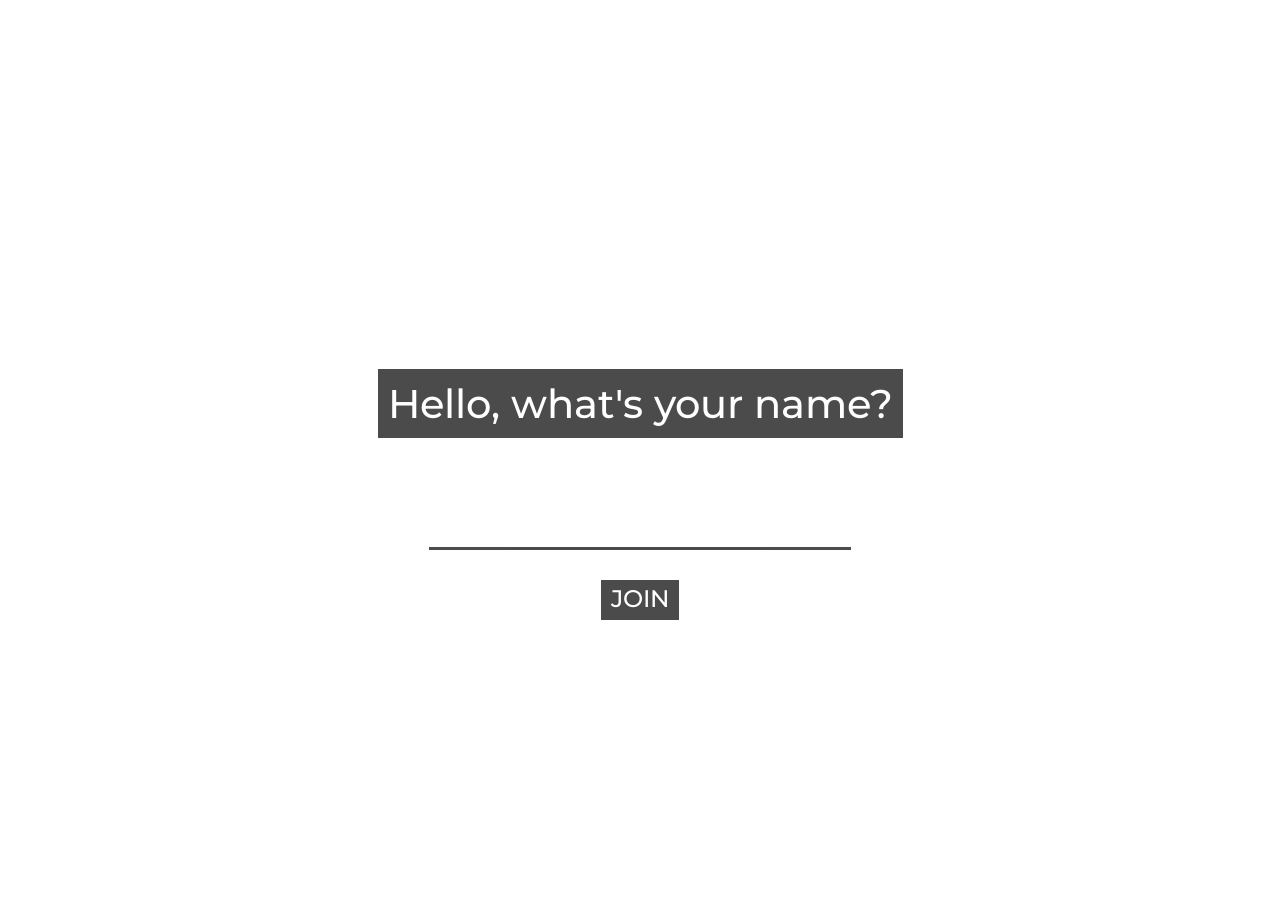
<file: index.html>
<!DOCTYPE html>
<html>
  <head>
    <title>Happy To do List</title>
    <meta charset="UTF-8">
    <meta http-equiv="X-UA-Compatible" content="IE=edge">
    <meta name="viewport" content="width=device-width, initial-scale=1.0">
    <link rel="stylesheet" href="src/style.css" />
    <link rel="preconnect" href="https://fonts.googleapis.com">
  <link rel="preconnect" href="https://fonts.gstatic.com" crossorigin>
  <link href="https://fonts.googleapis.com/css2?family=Montserrat:wght@100&display=swap" rel="stylesheet">
  </head>

  <body>
    <div id="weather">
      <span></span>
      <br>
      <span></span>
    </div>

      <form id="logIn">
        <p>Hello, what's your name?</p>
        <input type="text" id="inputUsername" required maxlength="15"/>
        <input type="submit" id="submitBtn" value="JOIN" />
      </form>
      <div>
        <span id="clock"></span>
        <p id="greeting" style="display: none;"></p>
        <div id="toDoDiv">
          <form id="toDos">
            <p>What is your main focus for today?</p>
            <input type="text" id="toDoList" required maxlength="50"/>
            <input type="submit" value="submit"/>
          </form>
        </div>
      </div>
      <div id="list"></div>
    <script src="src/logIn.js"></script>
    <script src="src/clock.js"></script>
    <script src="src/todoList.js"></script>
    <script src="src/weather.js"></script>
  </body>
</html>
</file>
<file: src/style.css>
body {
  padding: none;
  margin: none;
  background-image: url("https://source.unsplash.com/featured/?nature, water, moutain, forest, sea");
  background-size: cover;
  background-repeat: no-repeat;
  opacity: 0.7;
  filter: alpha(opacity=70);
  }

*{
  font-family: 'Montserrat', sans-serif;
}
#weather{ 
  display: flex;
  flex-wrap: wrap;
  /* float: right; */
  color: yellowgreen;
  font-weight: 800;
  margin-left: 10px;
  margin-top: 10px;
  width: 100px;
  text-align: right;
}

#greeting{
  flex-direction: column;
  justify-content: center;
  align-items: center;
  margin-top: 20px;

  padding: 10px 10px;
  font-size: 40px;
  font-weight: 500;
  color: white;
  background-color: black;
  background-blend-mode: color;
  background-color: transparent(50);
}

#logIn{
  display: none;
  flex-direction: column;
  justify-content: center;
  align-items: center;
  margin-top: 300px;
}

#logIn p{
  padding: 10px 10px;
  font-size: 40px;
  font-weight: 500;
  color: white;
  background-color: black;
  background-blend-mode: color;
}

#logIn input{
  margin-top: 30px;
  background-color: transparent;
  border: none;
  border-bottom: 3px solid black;
  color: black;
  text-align: center;
  font-size: 30px;
  font-weight: 500;
}

#logIn input:focus{
  outline: none;
  background-color: black;
  background-blend-mode: color;
  color: white;
  text-align: center;
  font-size: 30px;
  font-weight: 500;
}

#logIn input[type=submit]{
  margin-top: 30px;
  padding: 4px 10px;
  background-color: black;
  color: white;
  font-size: 24px;
}

#clock{
  color:white;
  font-size: 100px;
  display: none;
  flex-direction: column;
  justify-content: center;
  align-items: center;
  margin-top: 100px;
  margin-left: auto;
  margin-right: auto;
  padding: 0px 10px;
  background-color: black;
  width: 550px;
}

#toDoDiv{
  display: none;
  flex-direction: column;
  justify-content: center;
  align-items: center;
  margin-top: 100px;
  margin-left: auto;
  margin-right: auto;
}

#toDos p{
  font-size: 30px;
  font-weight: bolder;
}

#toDoList{
  display: inherit;
  
  margin-top: 10px;
  margin-left: auto;
  margin-right: auto;

  background-color: transparent;
  border: none;
  border-bottom: 3px solid black;
  color: black;
  text-align: center;
  font-size: 30px;
  font-weight: 500;
}
#toDoList:focus{
  outline: none;

  background-color: black;
  background-blend-mode: color;

  color: white;
  text-align: center;
  font-size: 30px;
  font-weight: 500;
}

#toDos input[type=submit]{
  display: inherit;
  border: none;
  border-radius: 7px;
  margin-top: 30px;
  margin-left: auto;
  margin-right: auto;
  padding: 4px 10px;
  background-color: black;
  color: white;
  font-size: 24px;
}

#list{
  display: none;
  flex-direction: column;
  justify-content: center;
  align-items: center;

  background-color: black;
  width: 500px;
  padding: 20px 0;
  margin: 30px auto;
  background-blend-mode: color;
}

#list li{
  list-style-type: none;
  font-size: 20px;
  color: aliceblue;
  margin: 5px 0;

}
#list button{
  margin-left: 10px;
  background-color: transparent;
  border: white solid 1px;
  border-radius: 5px;
  color: white;
}
</file>
